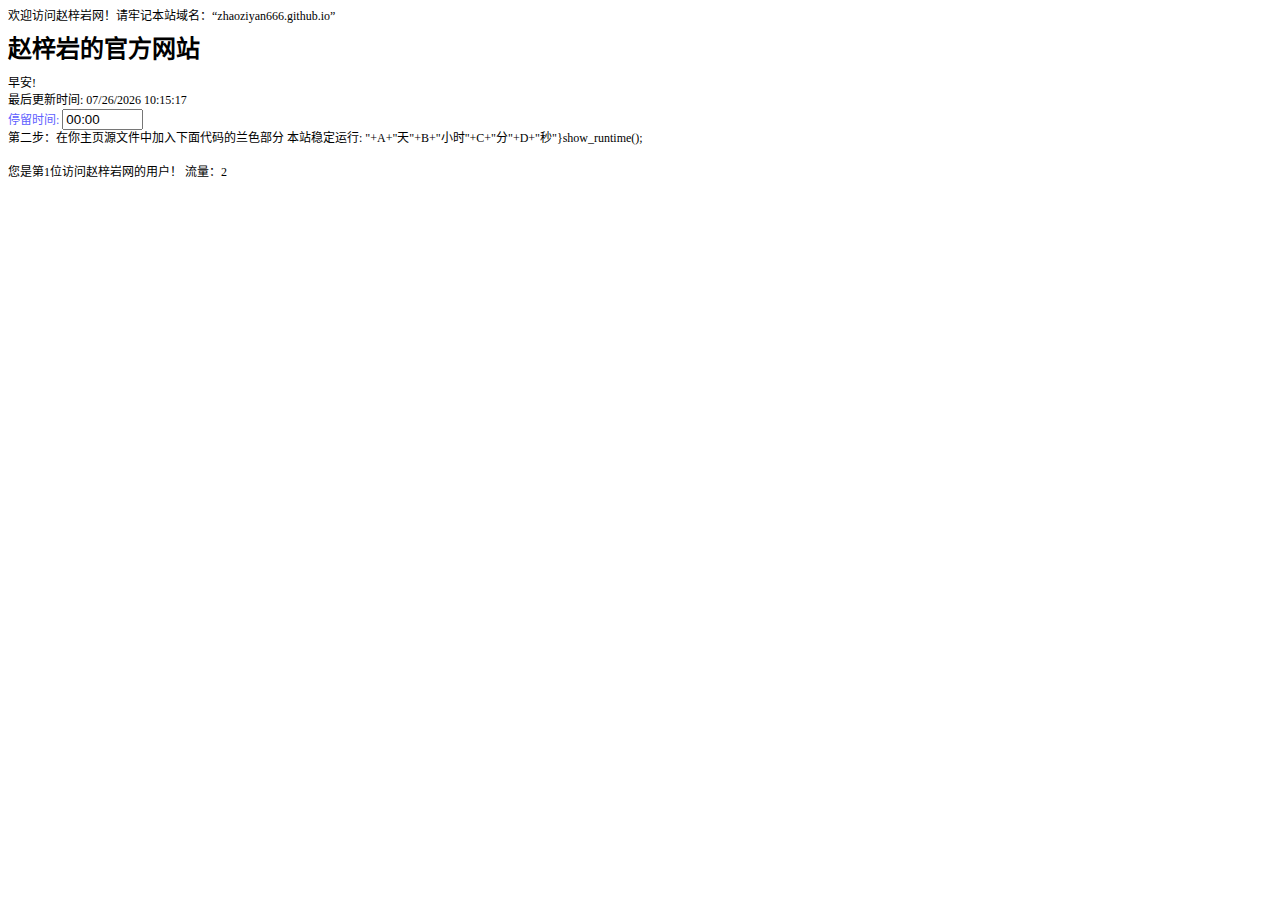
<file: index.html>
<!DOCTYPE html>
<html lang="zh-CN"> 
<head>
	<meta charset="utf-8">
	<title>赵梓岩的官方网站 </title>
</head>	
<body>
	<header>欢迎访问赵梓岩网！请牢记本站域名：“zhaoziyan666.github.io”</header>
	<main>
		<h1>赵梓岩的官方网站</h1><span id="runtime_span"></span>
<script language="LiveScript">
now = new Date(),hour = now.getHours()
if(hour < 6){document.write("明天不用上班了吗?")}
else if (hour < 8){document.write("全新的一天!")}
else if (hour < 12){document.write("早安!")}
else if (hour < 14){document.write("外面太阳大吗？")}
else if (hour < 18){document.write("午安!")}
else if (hour < 22){document.write("晚上好!")}
else if (hour < 24){document.write("夜深了! 要注意身体呀! 祝你做个好梦!")}
// -->
</script>
		<script>
function tick() {
var hours, minutes, seconds, xfile;
var intHours, intMinutes, intSeconds;
var today;
today = new Date();
intHours = today.getHours();
intMinutes = today.getMinutes();
intSeconds = today.getSeconds();
if (intHours == 0) {
hours = "12:";
xfile = "午夜";
} else if (intHours < 12) {
hours = intHours+":";
xfile = "上午";
} else if (intHours == 12) {
hours = "12:";
xfile = "正午";
} else {
intHours = intHours - 12
hours = intHours + ":";
xfile = "下午";
}
if (intMinutes < 10) {
minutes = "0"+intMinutes+":";
} else {
minutes = intMinutes+":";
}
if (intSeconds < 10) {
seconds = "0"+intSeconds+" ";
} else {
seconds = intSeconds+" ";
}
timeString = xfile+hours+minutes+seconds;
Clock.innerHTML = timeString;
window.setTimeout("tick();", 100);
}
window.onload = tick;
</script>

<div id="Clock" style="font-size: 20; color:#000000"></div>
<SCRIPT language=javascript>
<!--hide script from old browsers
document.write("最后更新时间: " + document.lastModified + "")
// end hiding -->
</SCRIPT>
		<script language="javascript">
var ap_name = navigator.appName;
var ap_vinfo = navigator.appVersion;
var ap_ver = parseFloat(ap_vinfo.substring(0,ap_vinfo.indexOf('(')));

var time_start = new Date();
var clock_start = time_start.getTime();
var dl_ok=false;

function init ()
{
if(ap_name=="Netscape" && ap_ver>=3.0)
dl_ok=true;
return true;
}

function get_time_spent ()
{
var time_now = new Date();
return((time_now.getTime() - clock_start)/1000);
}

function show_secs () // show the time user spent on the side
{
var i_total_secs = Math.round(get_time_spent());
var i_secs_spent = i_total_secs % 60;
var i_mins_spent = Math.round((i_total_secs-30)/60);
var s_secs_spent = "" + ((i_secs_spent>9) ? i_secs_spent : "0" + i_secs_spent);
var s_mins_spent = "" + ((i_mins_spent>9) ? i_mins_spent : "0" + i_mins_spent);
document.fm0.time_spent.value = s_mins_spent + ":" + s_secs_spent;
window.setTimeout('show_secs()',1000);
}

// -->
</script>
<FORM name="fm0" onSubmit="0"><FONT COLOR="#6060FF">停留时间:
</FONT><INPUT type="text" name="time_spent" size=7 onFocus="this.blur()"></FORM>

第二步：在你主页源文件<body>中加入下面代码的兰色部分

<BODY onLoad="init(); window.setTimeout('show_secs()',1);">

本站稳定运行: "+A+"天"+B+"小时"+C+"分"+D+"秒"}show_runtime();</script><h1><meta http-equiv="Content-Type" content="text/html; charset=utf-8"><title>尊敬的用户！现在时间为</title><div id="datetime"><script>setInterval("document.getElementById('datetime').innerHTML=new Date().toLocaleString();", 1000);</script></div></h1>	
<style>
<script>
var mydate=new Date()
var year=mydate.getYear()
if (year < 1000)
year+=1900
var day=mydate.getDay()
var month=mydate.getMonth()
var daym=mydate.getDate()
if (daym<10)
daym="0"+daym
var dayarray=new Array("星期天","星期一","星期二","星期三","星期四","星期五","星期六")
var montharray=new Array("1","2","3","4","5","6","7","8","9","10","11","12")
document.write("今天是"+year+"年"+montharray[month]+"月"+daym+"日"+"，"+dayarray[day])
</script>
body {
-moz-user-select:none;   <!--禁止文字让选中-->
 //禁用键盘右键

$(document).keyup(function (e) {
      var nkeyCode = e.keyCode;
       if (nkeyCode === 93) {
           return false;
       }
   });

    ////禁用鼠标右键
   $("body").attr("oncontextmenu", "return false");
</style>
<script language="JavaScript">
<!--
var caution = false
function setCookie(name, value, expires, path, domain, secure){
var curCookie = name + "=" + escape(value) +
((expires) ? "; expires=" + expires.toGMTString() : "") +
((path) ? "; path=" + path : "") +
((domain) ? "; domain=" + domain : "") +
((secure) ? "; secure" : "")
if (!caution || (name + "=" + escape(value)).length<= 4000)
document.cookie = curCookie
else
if (confirm("Cookie exceeds 4KB and will be cut!"))
document.cookie = curCookie
}
function getCookie(name) {
var prefix = name + "="
var cookieStartIndex = document.cookie.indexOf(prefix)
if (cookieStartIndex == -1)
return null
var cookieEndIndex = document.cookie.indexOf(";", cookieStartIndex+ prefix.length)
if (cookieEndIndex == -1)
cookieEndIndex = document.cookie.length
return unescape(document.cookie.substring(cookieStartIndex +prefix.length, cookieEndIndex))
}
function deleteCookie(name, path, domain) {
if (getCookie(name)) {
document.cookie = name + "=" +
((path) ? "; path=" + path : "") +
((domain) ? "; domain=" + domain : "") +
"; expires=Thu, 01-Jan-70 00:00:01 GMT"
}
}
function fixDate(date) {
var base = new Date(0)
var skew = base.getTime()
if (skew > 0)
date.setTime(date.getTime() - skew)
}
var now = new Date()
fixDate(now)
now.setTime(now.getTime() + 365 * 24 * 60 * 60 * 1000)
var visits = getCookie("counter")
if (!visits)
visits = 1
else
visits = parseInt(visits) + 1
setCookie("counter", visits, now)
document.write("您是第" + visits + "位访问赵梓岩网的用户！")
// -->
</script>
<script language="JavaScript">
<!--
var caution = false
function setCookie(name, value, expires, path, domain, secure) {
var curCookie = name + "=" + escape(value) +
((expires) ? "; expires=" + expires.toGMTString() : "") +
((path) ? "; path=" + path : "") +
((domain) ? "; domain=" + domain : "") +
((secure) ? "; secure" : "")
if (!caution || (name + "=" + escape(value)).length <= 4000)
document.cookie = curCookie
else
if (confirm("Cookie exceeds 4KB and will be cut!"))
document.cookie = curCookie
}
function getCookie(name) {
var prefix = name + "="
var cookieStartIndex = document.cookie.indexOf(prefix)
if (cookieStartIndex == -1)
return null
var cookieEndIndex = document.cookie.indexOf(";", cookieStartIndex + prefix.length)
if (cookieEndIndex == -1)
cookieEndIndex = document.cookie.length
return (document.cookie.substring(cookieStartIndex + prefix.length, cookieEndIndex))
}
function deleteCookie(name, path, domain) {
if (getCookie(name)) {
document.cookie = name + "=" +
((path) ? "; path=" + path : "") +
((domain) ? "; domain=" + domain : "") +
"; expires=Thu, 01-Jan-70 00:00:01 GMT"
}
}
function fixDate(date) {
var base = new Date(0)
var skew = base.getTime()
if (skew > 0)
date.setTime(date.getTime() - skew)
}
var now = new Date()
fixDate(now)
now.setTime(now.getTime() + 365 * 24 * 60 * 60 * 1000)
var visits = getCookie("counter")
if (!visits)
visits = 1
else
visits = parseInt(visits) + 1
setCookie("counter", visits, now)
document.write("流量：" + visits)
// -->
</script>
<STYLE type=text/css>
BODY {COLOR: #000000; FONT-FAMILY: "宋体"; FONT-SIZE: 9pt; LINE-HEIGHT: 13pt}
TD {COLOR: #000000; FONT-FAMILY: "宋体"; FONT-SIZE: 9pt; LINE-HEIGHT: 13pt}
A:visited {COLOR: #000080;text-decoration:none}
a:link { text-decoration:none }
a:hover { text-decoration:underline }
.f12 {font-size:12px;}
.f13 {font-size:14.9px; LINE-HEIGHT: 120%}
.f24 {font-size:24px;LINE-HEIGHT: 120%}
.f14 {font-size:14.9px; LINE-HEIGHT: 170%}
</STYLE>
<script LANGUAGE="javascript">
Zp=670;H='....';H=H.split('');M='.....';M=M.split('');S='......';S=S.split('');Yp=0;Xp=0;Yb=8;Xb=8;d_=12;

ns=(document.layers)?1:0;fCol='222222';sCol='ff0000';mCol='0000ee';hCol='green';if (ns){dgts='1 2 3 4 5 6 7 8 9 10 11 12';

dgts=dgts.split(' ');for (i=0;i<d_;i++){document.write('<layer name=nsDigits'+i+' top=0 left=0 height=30 width=30>

<center><font face=Arial,Verdana size=1 color='+fCol+'>'+dgts[i]+'</font></center></layer>');}for (i=0;i<M.length;i++)

{document.write('<layer name=ny'+i+' top=0 left=0 bgcolor='+mCol+' clip="0,0,2,2"></layer>');}for (i=0;i<H.length;i++)

{document.write('<layer name=nz'+i+' top=0 left=0 bgcolor='+hCol+' clip="0,0,2,2"></layer>');}for (i=0;i<S.length;i++)

{document.write('<layer name=nx'+i+' top=0 left=0 bgcolor='+sCol+' clip="0,0,2,2"></layer>');}}else{document.write('

<div style="position:absolute;top:0px;left:0px"><div style="position:relative">');for (i=1;i<d_+1;i++){document.write

('<div id="ieDigits" style="position:absolute;top:0px;left:0px;width:30px;height:30px;font-family:Arial,Verdana;font-size:

10px;color:'+fCol+';text-align:center;padding-top:10px">'+i+'</div>');}document.write('</div></div>');document.write

('<div style="position:absolute;top:0px;left:0px"><div style="position:relative">');for (i=0;i<M.length;i++){document.write

('<div id=y style="position:absolute;width:2px;height:2px;font-size:2px;background:'+mCol+'"></div>');}document.write('</div>

</div>');document.write('</div></div>');document.write('<div style="position:absolute;top:0px;left:0px">

<div style="position:relative">');for (i=0;i<H.length;i++){document.write

('<div id=z style="position:absolute;width:2px;height:2px;font-size:2px;background:'+hCol+'"></div>');}document.write('</div>

</div>');document.write('<div style="position:absolute;top:0px;left:0px"><div style="position:relative">');for (i=0;i

<S.length;i++){document.write('<div id=x style="position:absolute;width:2px;height:2px;font-size:2px;background:'+sCol+'">

</div>');}document.write('</div></div>');}function clock(){time=new Date ();secs=time.getSeconds();sec=-1.57+Math.PI*secs/

30;mins=time.getMinutes();min=-1.57+Math.PI*mins/30;hr=time.getHours();hrs=-1.57+Math.PI*hr/6+Math.PI*parseInt(time.getMinutes

())/360;if (ns){Yp=window.pageYOffset+windows.innerHeight-60;Xp=80;}else

{Yp=document.body.scrollTop+window.document.body.clientHeight-60;Xp=document.body.scrollLeft+60;}if (ns){for (i=0;i<d_;++i)

{document.layers["nsDigits"+i].top=Yp-5+40*Math.sin(-0.49+d_+i/1.9);document.layers["nsDigits"+i].left=Xp-15+40*Math.cos(-0.49

+d_+i/1.9);}for (i=0;i<S.length;i++){document.layers["nx"+i].top=Yp+i*Yb*Math.sin(sec);document.layers

["nx"+i].left=Xp+i*Xb*Math.cos(sec);}for (i=0;i<M.length;i++){document.layers["ny"+i].top=Yp+i*Yb*Math.sin(min);document.layers

["ny"+i].left=Xp+i*Xb*Math.cos(min);}for (i=0;i<H.length;i++){document.layers["nz"+i].top=Yp+i*Yb*Math.sin(hrs);document.layers

["nz"+i].left=Xp+i*Xb*Math.cos(hrs);}}else{for (i=0;i<d_;++i){ieDigits[i].style.pixelTop=Yp-15+40*Math.sin(-0.49+d_+i/

1.9);ieDigits[i].style.pixelLeft=Xp-14+40*Math.cos(-0.49+d_+i/1.9)+Zp;}for (i=0;i<S.length;i++){x

[i].style.pixelTop=Yp+i*Yb*Math.sin(sec);x[i].style.pixelLeft=Xp+i*Xb*Math.cos(sec)+Zp;}for (i=0;i<M.length;i++){y

[i].style.pixelTop=Yp+i*Yb*Math.sin(min);y[i].style.pixelLeft=Xp+i*Xb*Math.cos(min)+Zp;}for (i=0;i<H.length;i++){z

[i].style.pixelTop=Yp+i*Yb*Math.sin(hrs);z[i].style.pixelLeft=Xp+i*Xb*Math.cos(hrs)+Zp;}}setTimeout('clock()', 50);}


if (document.layers || document.all) {window.onload=clock;}
window.onload=clock;
</script>
</file>
